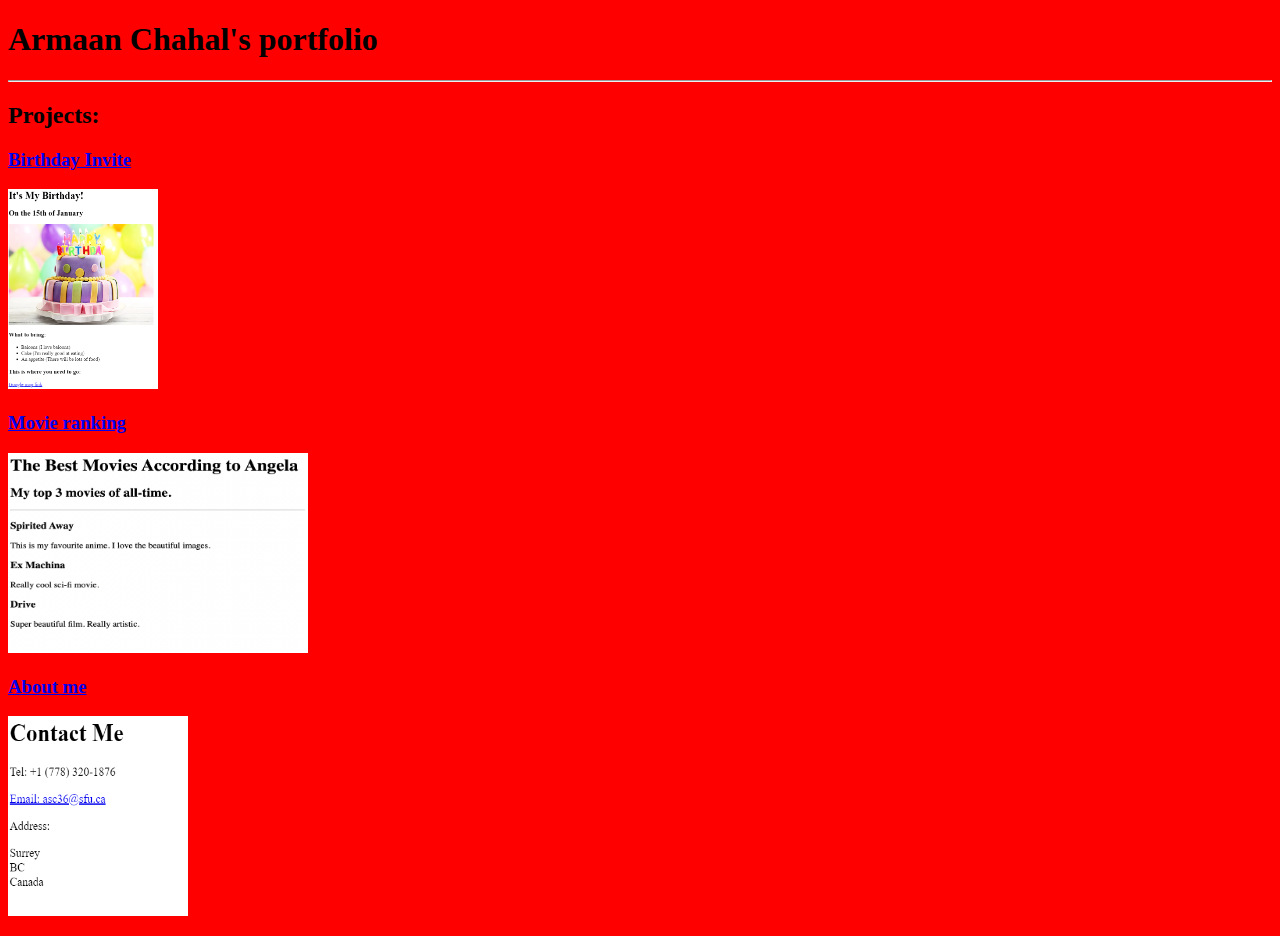
<file: index.html>
<!-- TODO 1: Create the HTML Boilerplate -->
<!DOCTYPE html>
<html lang="en">
<head>
    <meta charset="UTF-8">
    <meta name="viewport" content="width=device-width, initial-scale=1.0">
    <link rel="stylesheet" href="./style.css">
    <title>Document</title>
</head>
<body>
    <h1> Armaan Chahal's portfolio</h1>
    <hr>
    <h2>Projects:</h3>
    <p><h3><a href="./public/birthday-invite.html" target="_blank">Birthday Invite</a></h3>
    <img src="./assets/images/Screenshot 2024-05-08 133924.png"style="width: 150px; height: 200px;">
</p>
    <p><h3><a href="./public/movie-ranking.html" target="_blank">Movie ranking</a></h3>
    <img src="./assets/images/movie-ranking.png"style="width: 300px; height: 200px;">
</p>
    <p><h3><a href="./public/about.html" target="_blank"> About me</a></h3>
    <img src="./assets/images/Screenshot 2024-05-08 134342.png" style="width: 180px; height: 200px;">
    </p>
</body>
</html>
</file>
<file: style.css>
html{
    background-color:red;
}
</file>
